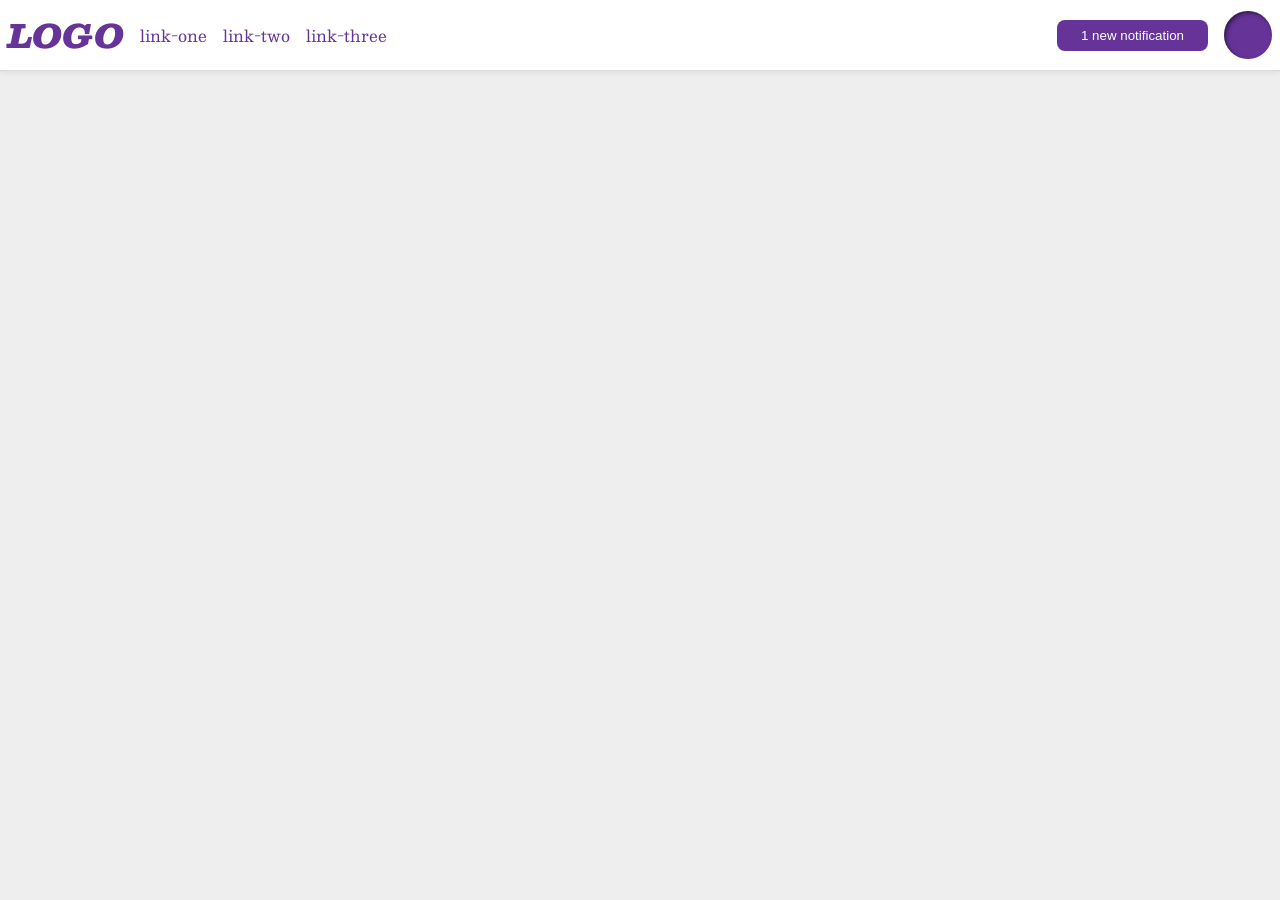
<file: foundations/flex/03-flex-header-2/index.html>
<!DOCTYPE html>
<html lang="en">
  <head>
    <meta charset="UTF-8">
    <meta http-equiv="X-UA-Compatible" content="IE=edge">
    <meta name="viewport" content="width=device-width, initial-scale=1.0">
    <title>Flex Header 2</title>
    <link rel="stylesheet" href="style.css">
  </head>
  <body>
    <div class="header">
      <div class="left">
        <div class="logo">
          LOGO
        </div>
        <ul class="links">
          <li><a href="https://google.com">link-one</a></li>
          <li><a href="https://google.com">link-two</a></li>
          <li><a href="https://google.com">link-three</a></li>
        </ul>
      </div>
      <div class="right">
        <button class="notifications">
        1 new notification
        </button>
        <div class="profile-image"></div>
      </div>  
    </div>
  </body>
</html>
</file>
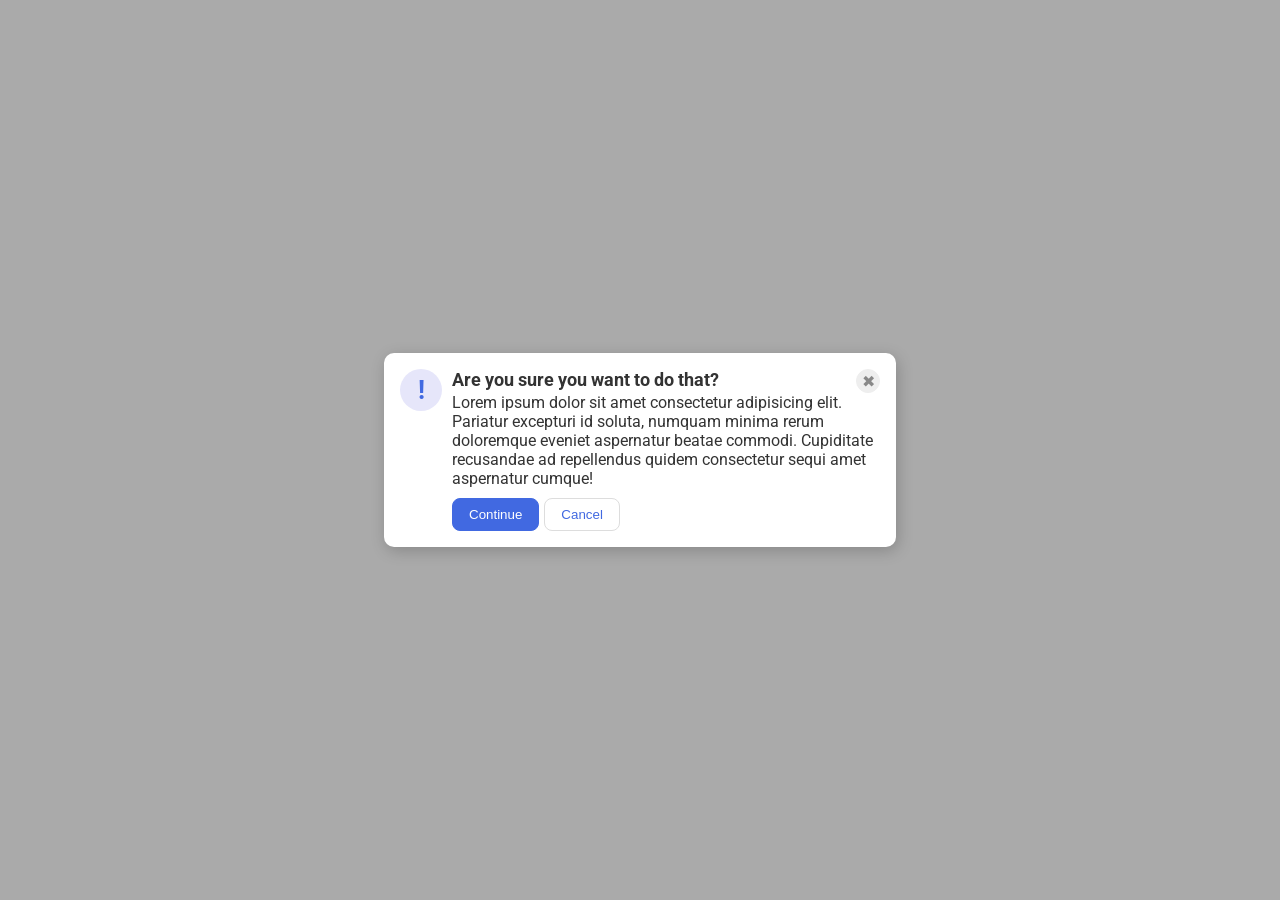
<file: foundations/flex/05-flex-modal/index.html>
<!DOCTYPE html>
<html lang="en">
  <head>
    <meta charset="UTF-8">
    <meta http-equiv="X-UA-Compatible" content="IE=edge">
    <meta name="viewport" content="width=device-width, initial-scale=1.0">
    <link rel="stylesheet" href="style.css">
    <title>Modal</title>
  </head>
  <body>
    <div class="modal">
      <div class="icon">!</div>
      <div class="modal-content">
        <div class="header-row">
          <div class="header h1">Are you sure you want to do that?</div>
          <button class="close-button">✖</button>
        </div>
        <div class="text">Lorem ipsum dolor sit amet consectetur adipisicing elit. Pariatur excepturi id soluta, numquam minima rerum doloremque eveniet aspernatur beatae commodi. Cupiditate recusandae ad repellendus quidem consectetur sequi amet aspernatur cumque!</div>
        <div class="buttons">
          <button class="continue">Continue</button>
          <button class="cancel">Cancel</button>
        </div>
      </div>
    </div>
  </body>
</html>
</file>
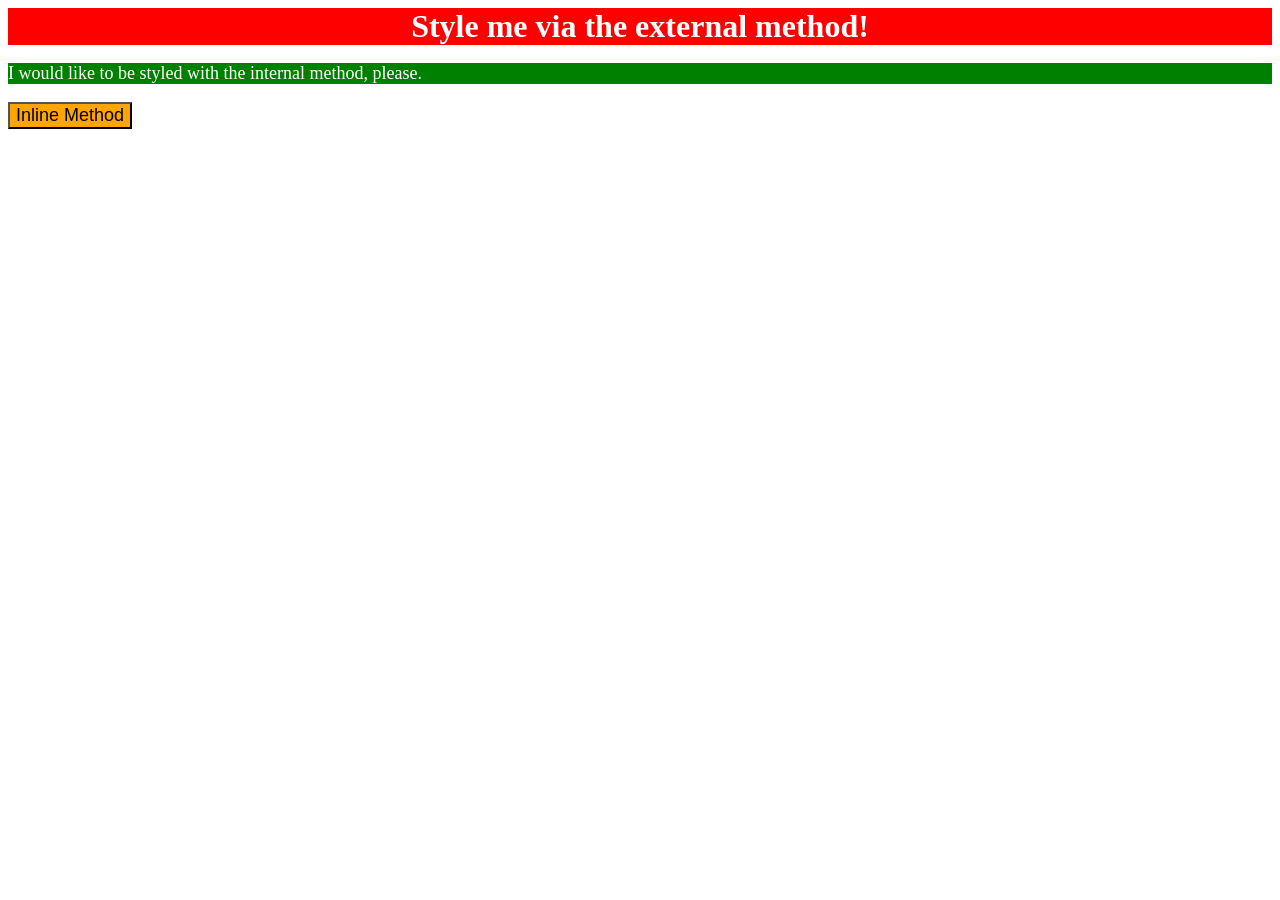
<file: foundations/intro-to-css/01-css-methods/index.html>
<!DOCTYPE html>
<html lang="en">
  <head>
    <meta charset="UTF-8">
    <meta http-equiv="X-UA-Compatible" content="IE=edge">
    <meta name="viewport" content="width=device-width, initial-scale=1.0">
    <title>Methods for Adding CSS</title>
    <link rel="stylesheet" href="styles.css">
    <style>
      p {
        background-color: green;
        color: white;
        font-size: 18px;
      }
    </style>
  </head>
  <body>
    <div>Style me via the external method!</div>
    <p>I would like to be styled with the internal method, please.</p>
    <button style="background-color: orange; font-size: 18px;">Inline Method</button>
  </body>
</html>
</file>
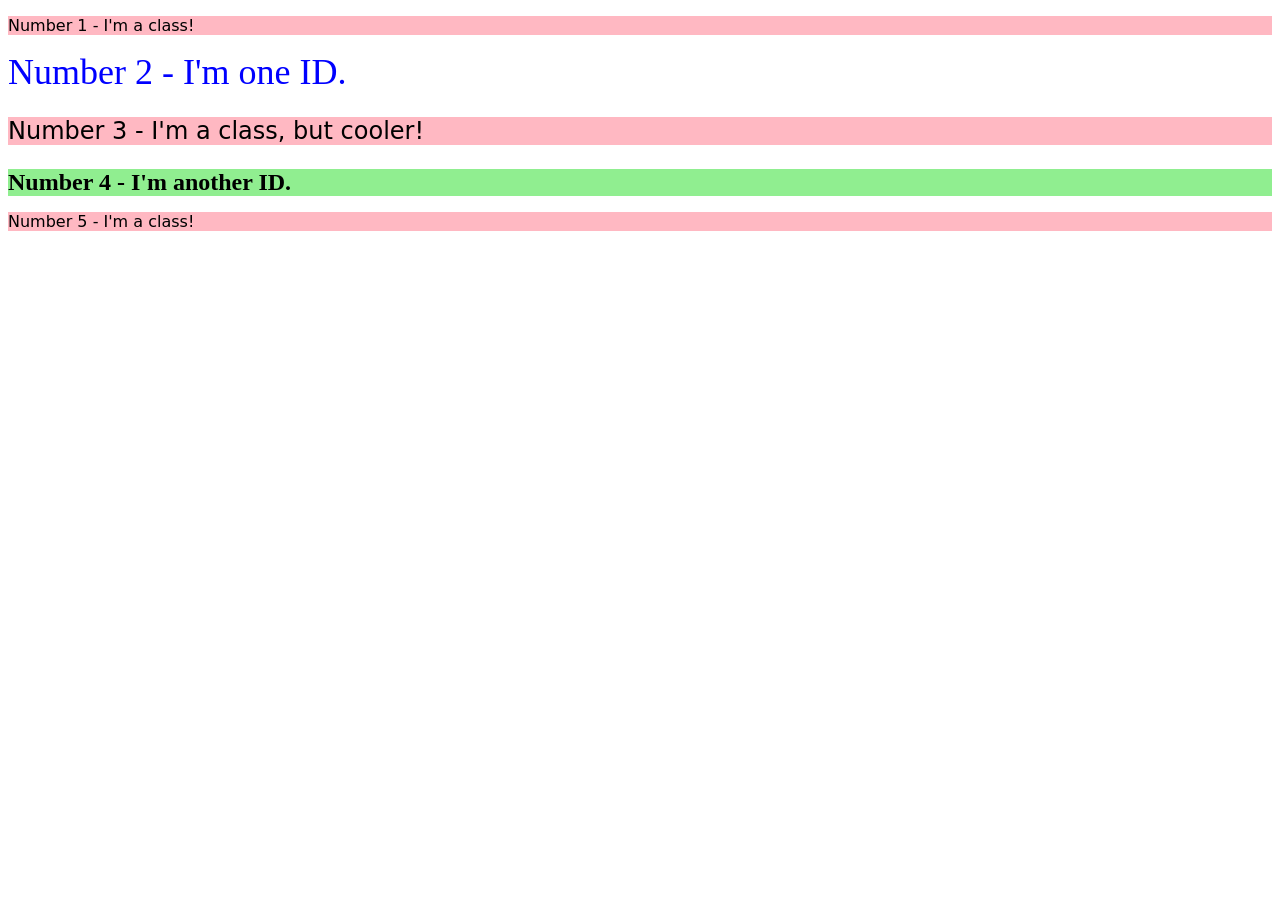
<file: foundations/intro-to-css/02-class-id-selectors/index.html>
<!DOCTYPE html>
<html lang="en">
  <head>
    <meta charset="UTF-8">
    <meta http-equiv="X-UA-Compatible" content="IE=edge">
    <meta name="viewport" content="width=device-width, initial-scale=1.0">
    <title>Class and ID Selectors</title>
    <link rel="stylesheet" href="style.css">
  </head>
  <body>
    <p class="oddsp">Number 1 - I'm a class!</p>
    <div id="div2">Number 2 - I'm one ID.</div>
    <p class="oddsp font24">Number 3 - I'm a class, but cooler!</p>
    <div id="div4" class="font24">Number 4 - I'm another ID.</div>
    <p class="oddsp">Number 5 - I'm a class!</p>
  </body>
</html>
</file>
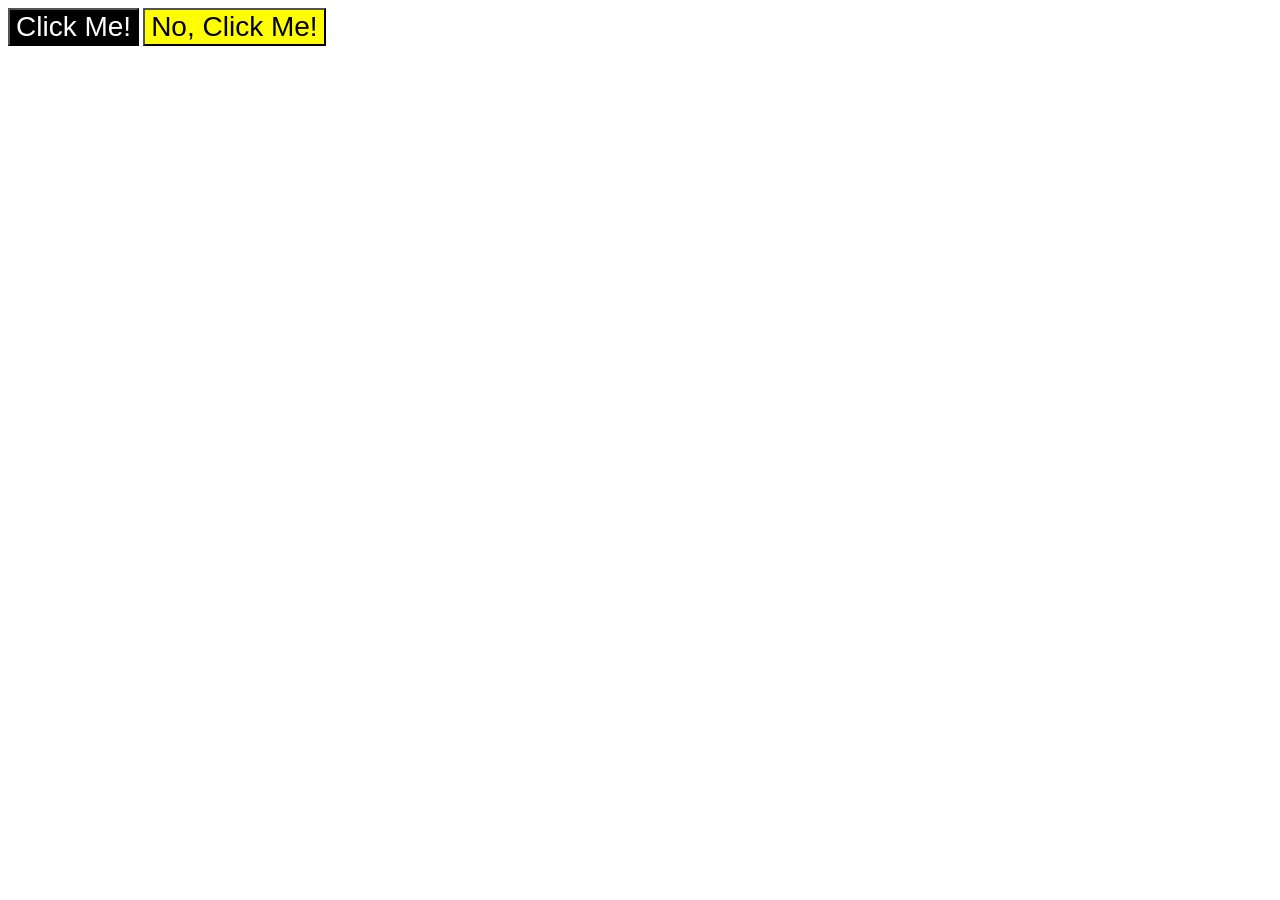
<file: foundations/intro-to-css/03-grouping-selectors/index.html>
<!DOCTYPE html>
<html lang="en">
  <head>
    <meta charset="UTF-8">
    <meta http-equiv="X-UA-Compatible" content="IE=edge">
    <meta name="viewport" content="width=device-width, initial-scale=1.0">
    <title>Grouping Selectors</title>
    <link rel="stylesheet" href="style.css">
  </head>
  <body>
    <button class="clickme font-family-size">Click Me!</button>
    <button class="noclickme font-family-size">No, Click Me!</button>
  </body>
</html>
</file>
<file: foundations/flex/03-flex-header-2/style.css>
/* this is some magical font-importing.  
you'll learn about it later. */
@import url('https://fonts.googleapis.com/css2?family=Besley:ital,wght@0,400;1,900&display=swap');

body {
  margin: 0;
  background: #eee;
  font-family: Besley, serif;
}

.header {
  background: white;
  border-bottom: 1px solid #ddd;
  box-shadow: 0 0 8px rgba(0,0,0,.1);
  display: flex;
  justify-content: space-between;
  padding: 8px;
}

.left, .right {
  display: flex;
  align-items: center;
  gap: 16px;
  padding: 0;
  margin: 0;
}

.profile-image {
  background: rebeccapurple;
  box-shadow: inset 2px 2px 4px rgba(0,0,0,.5);
  border-radius: 50%;
  width: 48px;
  height: 48px;
}

.logo {
  color: rebeccapurple;
  font-size: 32px;
  font-weight: 900;
  font-style: italic;
}

button {
  border: none;
  border-radius: 8px;
  background: rebeccapurple;
  color: white;
  padding: 8px 24px;
}

a {
  /* this removes the line under our links */
  text-decoration: none;
  color: rebeccapurple;
}

ul {
  list-style-type: none;
  display: flex;
  gap: 16px;
  margin: 0;
  padding: 0;
}
</file>
<file: foundations/flex/05-flex-modal/style.css>
@import url('https://fonts.googleapis.com/css2?family=Roboto:wght@400;700&display=swap');

html, body {
  height: 100%;
}

body {
  font-family: Roboto, sans-serif;
  margin: 0;
  background: #aaa;
  color: #333;
  /* I'll give you this one for free lol */
  display: flex;
  align-items: center;
  justify-content: center;
}

.modal {
  background: white;
  width: 480px;
  border-radius: 10px;
  box-shadow: 2px 4px 16px rgba(0,0,0,.2);
  display: flex;
  gap: 10px;
  padding: 16px;
}

.icon {
  color: royalblue;
  font-size: 26px;
  font-weight: 700;
  background: lavender;
  width: 42px;
  height: 42px;
  border-radius: 50%;
  display: flex;
  align-items: center;
  justify-content: space-around;
  flex-shrink: 0;
}

.modal-content {
  display: flex;
  flex-direction: column;
  justify-content: space-around;
  
}

.header-row {
  display: flex;
  Justify-content: space-between;
}

.header {
  font-weight: 700;
  font-size: 18px;
}

.close-button {
  background: #eee;
  border-radius: 50%;
  color: #888;
  font-weight: 400;
  font-size: 16px;
  height: 24px;
  width: 24px;
  display: flex;
  align-items: center;
  justify-content: center;
  border: 1px solid #eee;
  padding: 0;
  align-self: flex-end;
}

.buttons {
  display: flex;
  gap: 5px;
  margin-top: 10px;
}

button {
  cursor: pointer;
  padding: 8px 16px;
  border-radius: 8px;
}

button.continue {
  background: royalblue;
  border: 1px solid royalblue;
  color: white;
}

button.cancel {
  background: white;
  border: 1px solid #ddd;
  color: royalblue;
}
</file>
<file: foundations/intro-to-css/01-css-methods/styles.css>
div {
    background-color:red;
    color:white;
    font-size: 32px;
    text-align: center;
    font-weight:bold;

}
</file>
<file: foundations/intro-to-css/02-class-id-selectors/style.css>
/* Add CSS Styling */
.oddsp {
    background-color: #ffb8c2;
    font-family: Verdana, 'DejaVu Sans', sans-serif;
}

#div2 {
    color: #0000ff;
    font-size: 36px;
}

#div4 {
    background-color: #90ee90;
    font-weight: bold;
}

.font24 {
    font-size: 24px;
}
</file>
<file: foundations/intro-to-css/03-grouping-selectors/style.css>
/* Add CSS Styling */
.clickme {
    background-color: black;
    color: white;
}

.noclickme {
    background-color: yellow;
}

.clickme,.noclickme {
    font-family: Helvetica, 'Times New Roman', sans-serif;
    font-size: 28px;
}
</file>
